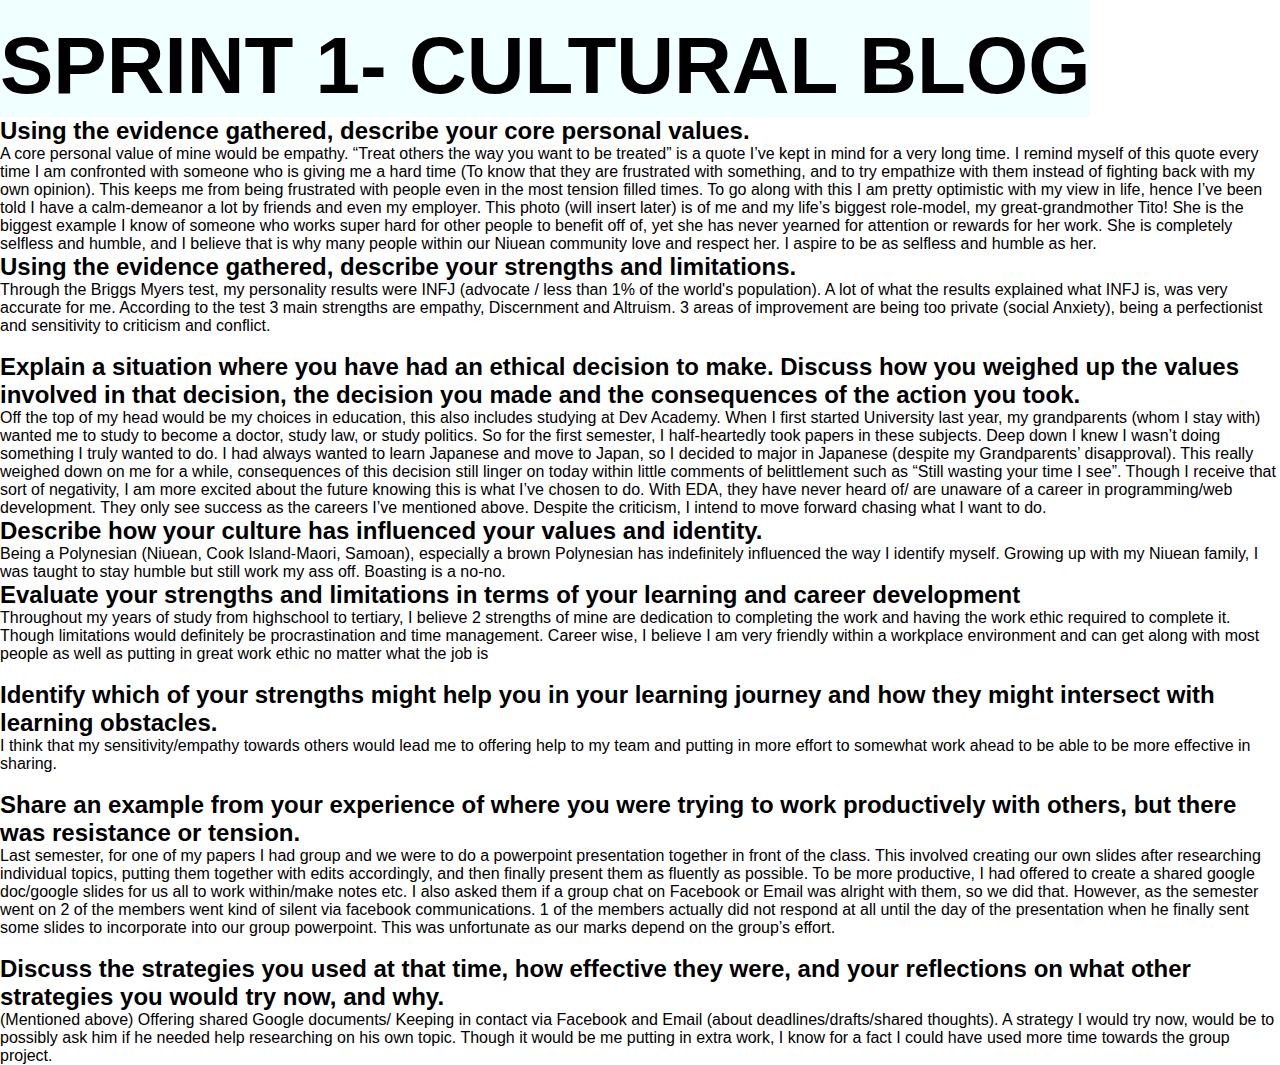
<file: blog/sprint1-cultural.html>
<!DOCTYPE html>
<html lang="en">
    <head>
        <meta charset="UTF-8">
        <meta name="viewport" content="width=device-width, initial-scale=1.0">
        <meta http-equiv="X-UA-Compatible" content="ie=edge">
        <title>HTML Template</title>
        <link href="styles/main.css" rel="stylesheet" type="text/css">
    </head>
    <header>
<h1>
    SPRINT 1- CULTURAL BLOG
</h1>
    </header>
    <body class="row">
            <br><h2>Using the evidence gathered, describe your core personal values.</h2>
       <p>A core personal value of mine would be empathy. “Treat others the way you want to be treated” is a quote I’ve kept in mind for a very long time. I remind myself of this quote every time I am confronted with someone who is giving me a hard time (To know that they are frustrated with something, and to try empathize with them instead of fighting back with my own opinion). This keeps me from being frustrated with people even in the most tension filled times. To go along with this I am pretty optimistic with my view in life, hence I’ve been told I have a calm-demeanor a lot by friends and even my employer. This photo (will insert later) is of me and my life’s biggest role-model, my great-grandmother Tito! She is the biggest example I know of someone who works super hard for other people to benefit off of, yet she has never yearned for attention or rewards for her work. She is completely selfless and humble, and I believe that is why many people within our Niuean community love and respect her. I aspire to be as selfless and humble as her.</p>
     <br><h2>Using the evidence gathered, describe your strengths and limitations.</h2>
       <p>Through the Briggs Myers test, my personality results were INFJ (advocate / less than 1% of the world's population). A lot of what the results explained what INFJ is, was very accurate for me. According to the test 3 main strengths are empathy, Discernment and Altruism. 3 areas of improvement are being too private (social Anxiety), being a perfectionist and sensitivity to criticism and conflict.</p>
       <br><h2>Explain a situation where you have had an ethical decision to make. Discuss how you weighed up the values involved in that decision, the decision you made and the consequences of the action you took.</h2>
       <p>Off the top of my head would be my choices in education, this also includes studying at Dev Academy. When I first started University last year, my grandparents (whom I stay with) wanted me to study to become a doctor, study law, or study politics. So for the first semester, I half-heartedly took papers in these subjects. Deep down I knew I wasn’t doing something I truly wanted to do. I had always wanted to learn Japanese and move to Japan, so I decided to major in Japanese (despite my Grandparents’ disapproval). This really weighed down on me for a while, consequences of this decision still linger on today within little comments of belittlement such as “Still wasting your time I see”. Though I receive that sort of negativity, I am more excited about the future knowing this is what I’ve chosen to do. With EDA, they have never heard of/ are unaware of a career in programming/web development. They only see success as the careers I’ve mentioned above. Despite the criticism, I intend to move forward chasing what I want to do.</p>
       <br> <h2>Describe how your culture has influenced your values and identity.</h2>
       <p>Being a Polynesian (Niuean, Cook Island-Maori, Samoan), especially a brown Polynesian has indefinitely influenced the way I identify myself. Growing up with my Niuean family, I was taught to stay humble but still work my ass off. Boasting is a no-no. </p>
       <br> <h2>Evaluate your strengths and limitations in terms of your learning and career development</h2>
       <p>Throughout my years of study from highschool to tertiary, I believe 2 strengths of mine are dedication to completing the work and having the work ethic required to complete it. Though limitations would definitely be procrastination and time management. Career wise, I believe I am very friendly within a workplace environment and can get along with most people as well as putting in great work ethic no matter what the job is</p>
       <br><h2>Identify which of your strengths might help you in your learning journey and how they might intersect with learning obstacles.</h2>
       <p>I think that my sensitivity/empathy towards others would lead me to offering help to my team and putting in more effort to somewhat work ahead to be able to be more effective in sharing.</p>
       <br><h2>Share an example from your experience of where you were trying to work productively with others, but there was resistance or tension. </h2>
       <p>Last semester, for one of my papers I had group and we were to do a powerpoint presentation together in front of the class. This involved creating our own slides after researching individual topics, putting them together with edits accordingly, and then finally present them as fluently as possible. To be more productive, I had offered to create a shared google doc/google slides for us all to work within/make notes etc. I also asked them if a group chat on Facebook or Email was alright with them, so we did that. However, as the semester went on 2 of the members went kind of silent via facebook communications. 1 of the members actually did not respond at all until the day of the presentation when he finally sent some slides to incorporate into our group powerpoint. This was unfortunate as our marks depend on the group’s effort.</p>
       <br><h2>Discuss the strategies you used at that time, how effective they were, and your reflections on what other strategies you would try now, and why.</h2> 
       <p>(Mentioned above)
            Offering shared Google documents/ Keeping in contact via Facebook and Email (about deadlines/drafts/shared thoughts).
            A strategy I would try now, would be to possibly ask him if he needed help researching on his own topic. Though it would be me putting in extra work, I know for a fact I could have used more time towards the group project.</p>
        
    </body>
</html>
</file>
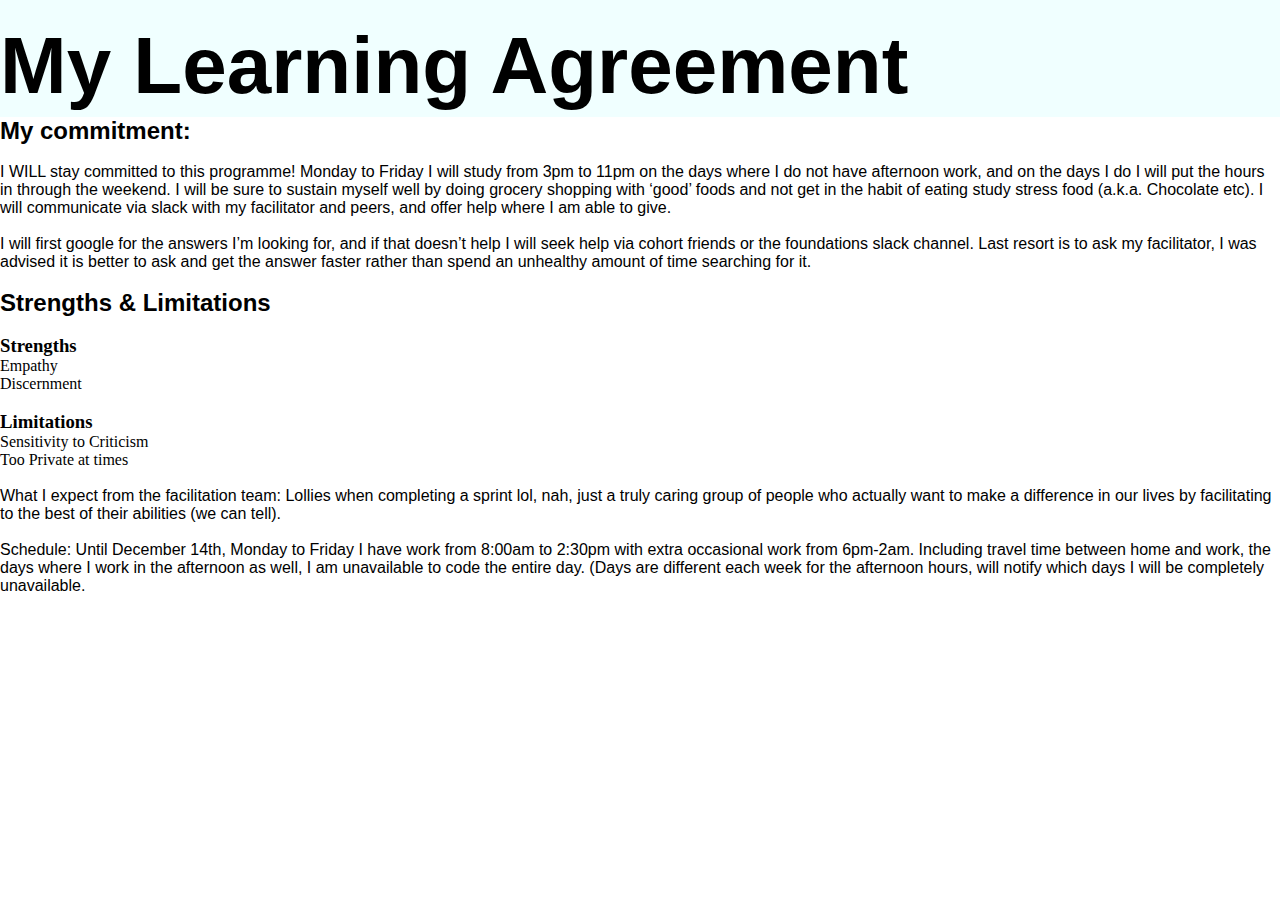
<file: blog/sprint2-cultural.html>
<!DOCTYPE html>
<html lang="en">
    <head>
        <meta charset="UTF-8">
        <meta name="viewport" content="width=device-width, initial-scale=1.0">
        <meta http-equiv="X-UA-Compatible" content="ie=edge">
        <link href="styles/main.css" rel="stylesheet" type="text/css">
        <title>HTML Template</title>
    </head>

    <header>
        <h1>My Learning Agreement</h1>
    </header>
    <body>
        <h2>My commitment:</h2>
        <br>
        <p>I WILL stay committed to this programme! Monday to Friday I will study from 3pm to 11pm on the days where I do not have afternoon work, and on the days I do I will put the hours in through the weekend. I will be sure to sustain myself well by doing grocery shopping with ‘good’ foods and not get in the habit of eating study stress food (a.k.a. Chocolate etc). I will communicate via slack with my facilitator and peers, and offer help where I am able to give.</p>
        <br>
        <p>I will first google for the answers I’m looking for, and if that doesn’t help I will seek help via cohort friends or the foundations slack channel. Last resort is to ask my facilitator, I was advised it is better to ask and get the answer faster rather than spend an unhealthy amount of time searching for it.
            </p>
            <br>
        <h2>Strengths & Limitations</h2>
        <br>
        <h3>Strengths</h3>
        <ul>
            <li>Empathy</li>
            <li>Discernment</li>
        </ul>
        <br>
        <h3>Limitations</h3>
        <ul>
                <li>Sensitivity to Criticism</li>
                <li>Too Private at times</li>
        </ul>
        <br>
          <p>What I expect from the facilitation team: Lollies when completing a sprint lol, nah, just a truly caring group of people who actually want to make a difference in our lives by facilitating to the best of their abilities (we can tell).</p>
        <br>
        <p>Schedule: Until December 14th, Monday to Friday I have work from 8:00am to 2:30pm with extra occasional work from 6pm-2am. Including travel time between home and work, the days where I work in the afternoon as well, I am unavailable to code the entire day. (Days are different each week for the afternoon hours, will notify which days I will be completely unavailable.</p>


        
    </body>
</html>
</file>
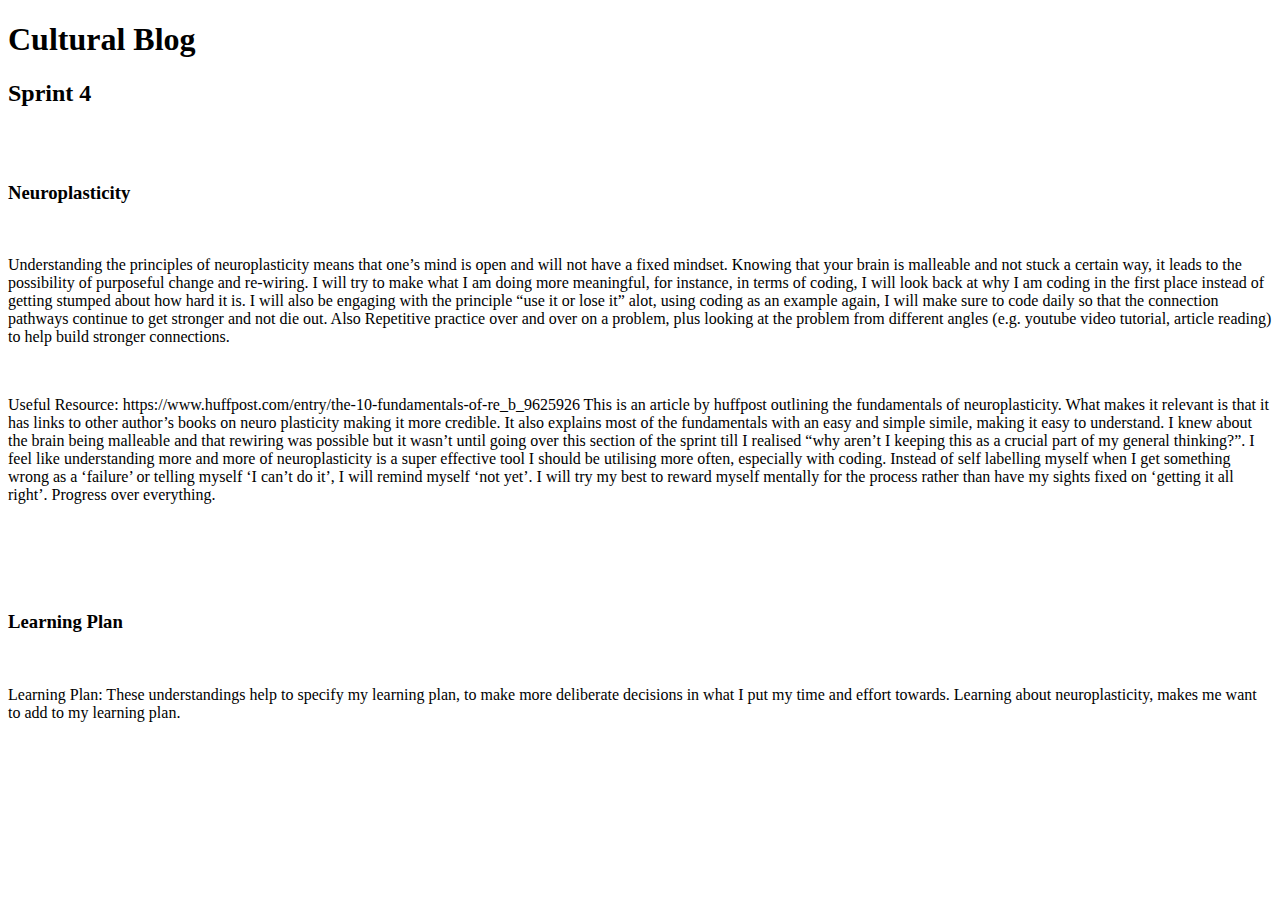
<file: blog/sprint4-cultural.html>
<!DOCTYPE html>
 <html>
  <head>
    <title>Cultural Blog 4</title>
    <meta charset="utf-8">
    
  </head>


    
  
  <header>
      <h1>Cultural Blog </h1>
      <h2>Sprint 4</h2>
  </header>


  <body class="row"> 
    
    
      <div>
      <br><br>
          <h3> Neuroplasticity</h3>
          <br>
          <p> 
            Understanding the principles of neuroplasticity means that one’s mind is open and will not have a fixed mindset. Knowing that your brain is malleable and not stuck a certain way, it leads to the possibility of purposeful change and re-wiring. 
            I will try to make what I am doing more meaningful, for instance, in terms of coding, I will look back at why I am coding in the first place instead of getting stumped about how hard it is. I will also be engaging with the principle “use it or lose it” alot, using coding as an example again, I will make sure to code daily so that the connection pathways continue to get stronger and not die out.
            Also Repetitive practice over and over on a problem, plus looking at the problem from different angles (e.g. youtube video tutorial, article reading) to help build stronger connections.
          </p>
          <br>
          <p>
            Useful Resource: https://www.huffpost.com/entry/the-10-fundamentals-of-re_b_9625926
            This is an article by huffpost outlining the fundamentals of neuroplasticity. What makes it relevant is that it has links to other author’s books on neuro plasticity making it more credible. It also explains most of the fundamentals with an easy and simple simile, making it easy to understand.
            I knew about the brain being malleable and that rewiring was possible but it wasn’t until going over this section of the sprint till I realised “why aren’t I keeping this as a crucial part of my general thinking?”. I feel like understanding more and more of neuroplasticity is a super effective tool I should be utilising more often, especially with coding.
            Instead of self labelling myself when I get something wrong as a ‘failure’ or telling myself ‘I can’t do it’, I will remind myself ‘not yet’. I will try my best to reward myself mentally for the process rather than have my sights fixed on ‘getting it all right’. Progress over everything.
          </p>
          <br><br>
      </div>

      <div>
      <br><br>
          <h3> Learning Plan </h3>
          <br>
          <p> 
Learning Plan:
These understandings help to specify my learning plan, to make more deliberate decisions in what I put my time and effort towards. Learning about neuroplasticity, makes me want to add to my learning plan.
</p>
          <br><br>
      </div>

      
      </div>

          
  </body>

















 </html>
</file>
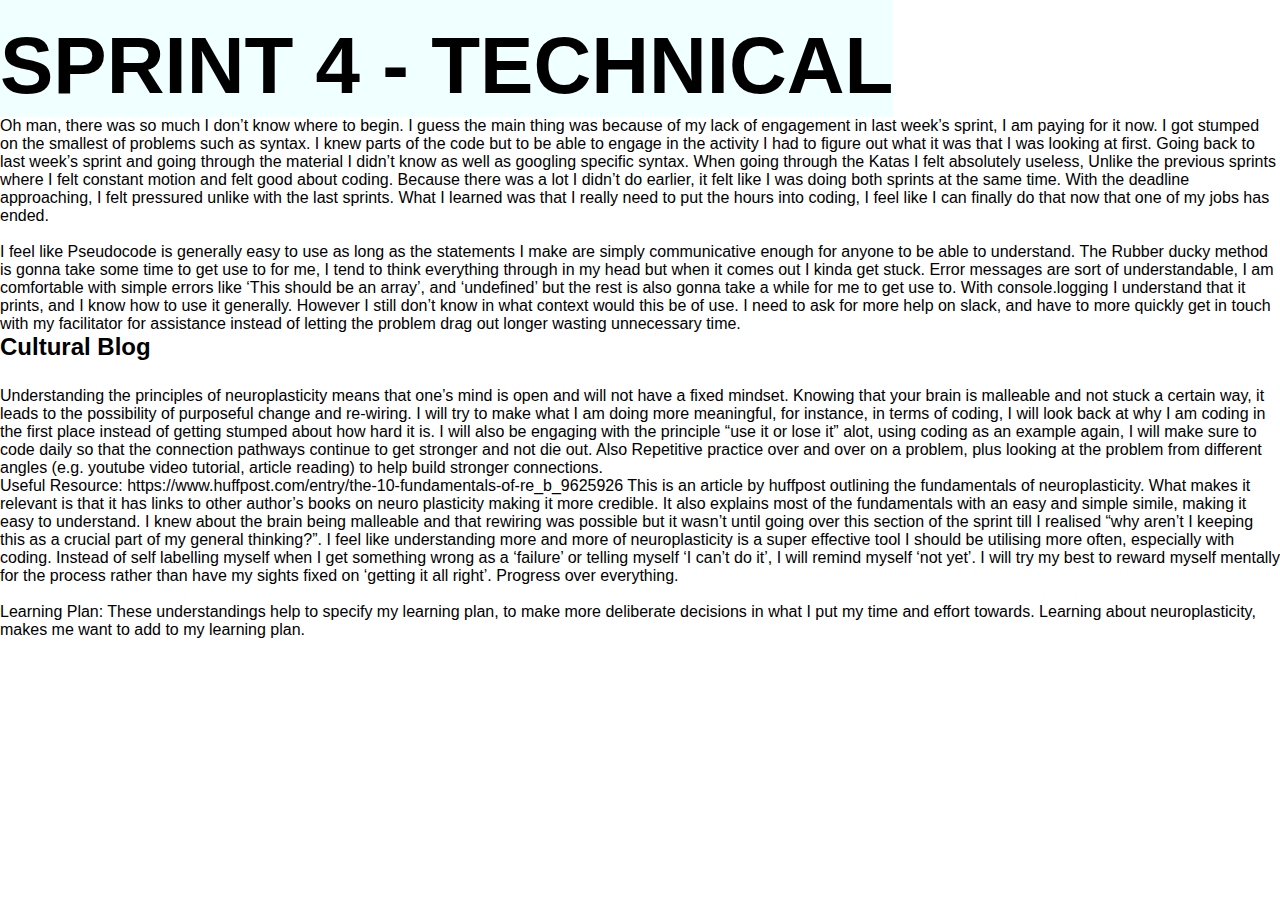
<file: blog/sprint4-technical.html>
<!DOCTYPE html>
<html lang="en">
    <head>
        <meta charset="UTF-8">
        <meta name="viewport" content="width=device-width, initial-scale=1.0">
        <meta http-equiv="X-UA-Compatible" content="ie=edge">
        <title>HTML Template</title>
        <link href="styles/main.css" rel="stylesheet" type="text/css">
    </head>
    <header>
<h1>
    SPRINT 4 - TECHNICAL 
</h1>
    </header>
    <body class="row">
    <br><br>
        <p>
          Oh man, there was so much I don’t know where to begin. I guess the main thing was because of my lack of engagement in last week’s sprint, I am paying for it now. I got stumped on the smallest of problems such as syntax. I knew parts of the code but to be able to engage in the activity I had to figure out what it was that I was looking at first.
          Going back to last week’s sprint and going through the material I didn’t know as well as googling specific syntax. 
          When going through the Katas I felt absolutely useless, Unlike the previous sprints where I felt constant motion and felt good about coding. Because there was a lot I didn’t do earlier, it felt like I was doing both sprints at the same time. With the deadline approaching, I felt pressured unlike with the last sprints. What I learned was that I really need to put the hours into coding, I feel like I can finally do that now that one of my jobs has ended.
        </p>
        <br>
        <p>
          I feel like Pseudocode  is generally easy to use as long as the statements I make are simply communicative enough for anyone to be able to understand. 
          The Rubber ducky method is gonna take some time to get use to for me, I tend to think everything through in my head but when it comes out I kinda get stuck. Error messages are sort of understandable, I am comfortable with simple errors like ‘This should be an array’, and ‘undefined’ but the rest is also gonna take a while for me to get use to. With console.logging I understand that it prints, and I know how to use it generally. 
          However I still don’t know in what context would this be of use. I need to ask for more help on slack, and have to more quickly get in touch with my facilitator for assistance instead of letting the problem drag out longer wasting unnecessary time.
        </p>

        <!-- Bottom to be Removed later -->

        <br><br><br>

        <h2>Cultural Blog</h2>
        <br>
        <p>
          

Understanding the principles of neuroplasticity means that one’s mind is open and will not have a fixed mindset. Knowing that your brain is malleable and not stuck a certain way, it leads to the possibility of purposeful change and re-wiring. 

I will try to make what I am doing more meaningful, for instance, in terms of coding, I will look back at why I am coding in the first place instead of getting stumped about how hard it is. I will also be engaging with the principle “use it or lose it” alot, using coding as an example again, I will make sure to code daily so that the connection pathways continue to get stronger and not die out.


Also Repetitive practice over and over on a problem, plus looking at the problem from different angles (e.g. youtube video tutorial, article reading) to help build stronger connections.
<br>
Useful Resource: https://www.huffpost.com/entry/the-10-fundamentals-of-re_b_9625926
This is an article by huffpost outlining the fundamentals of neuroplasticity. What makes it relevant is that it has links to other author’s books on neuro plasticity making it more credible. It also explains most of the fundamentals with an easy and simple simile, making it easy to understand.



I knew about the brain being malleable and that rewiring was possible but it wasn’t until going over this section of the sprint till I realised “why aren’t I keeping this as a crucial part of my general thinking?”. I feel like understanding more and more of neuroplasticity is a super effective tool I should be utilising more often, especially with coding.

Instead of self labelling myself when I get something wrong as a ‘failure’ or telling myself ‘I can’t do it’, I will remind myself ‘not yet’. I will try my best to reward myself mentally for the process rather than have my sights fixed on ‘getting it all right’. Progress over everything.

<br><br>
Learning Plan:
These understandings help to specify my learning plan, to make more deliberate decisions in what I put my time and effort towards. Learning about neuroplasticity, makes me want to add to my learning plan.

        
        </p>
    </body>
</html>
</file>
<file: blog/styles/main.css>
* {
    box-sizing: border-box; 
    margin: 0;
    padding: 0;
}

h1 {
    font-family: Impact, Haettenschweiler, 'Arial Narrow Bold', sans-serif;
    background-color: azure;
}
h2 {
    font-family: -apple-system, BlinkMacSystemFont, 'Segoe UI', Roboto, Oxygen, Ubuntu, Cantarell, 'Open Sans', 'Helvetica Neue', sans-serif
}
p {
    font-family: 'Franklin Gothic Medium', 'Arial Narrow', Arial, sans-serif
}
.black-background {
    background-color: #222222
;

}

.navigation-panel {
display: inline-block;
width: 100%;


}

.navigation-buttons-black {
    padding: 20px 0px 20px 0px ;
    background-color: black;
}

.navigation-buttons-white {
    padding: 20px 0px 20px 0px ;
    background-color: white;
    
}

.img-bear {
    width: 100%;s
}

.white-font {
    color: white;
}

.black-font {
    color: black;
}

h1 {font-family: 'Josefin Sans', sans-serif;
    font-size: 80px;
    margin-left: auto;
    margin-right: auto;
    padding: 20px 0px 5px 0px;

}

h4 {
   
    font-family: 'Josefin Sans', sans-serif;
    font-size: 20px;

}


.sprint-1-button: hover {


}

.row {
    width: 100%;
    display: flex; flex-wrap: wrap;
}
.col-1 {
    width: 8.33%
}
.col-2 {
    width: 16.66%;
}
.col-3 {
    width: 25%;
}
.col-4 {
    width: 33.33%;
}
.col-5 {
    width:
}
.col-6 {
    width: 50%;
}

.col-7 {
    width: 58.33%;
}

.col-8 {
    width: 66.66%;
}

.col-9 {
    width: 75%;
}

.col-10 {
    width: 83.33%;
}

.col-11 {
    width: 91.66%;
}

.col-12 {
    width: 100%;
}
</file>
